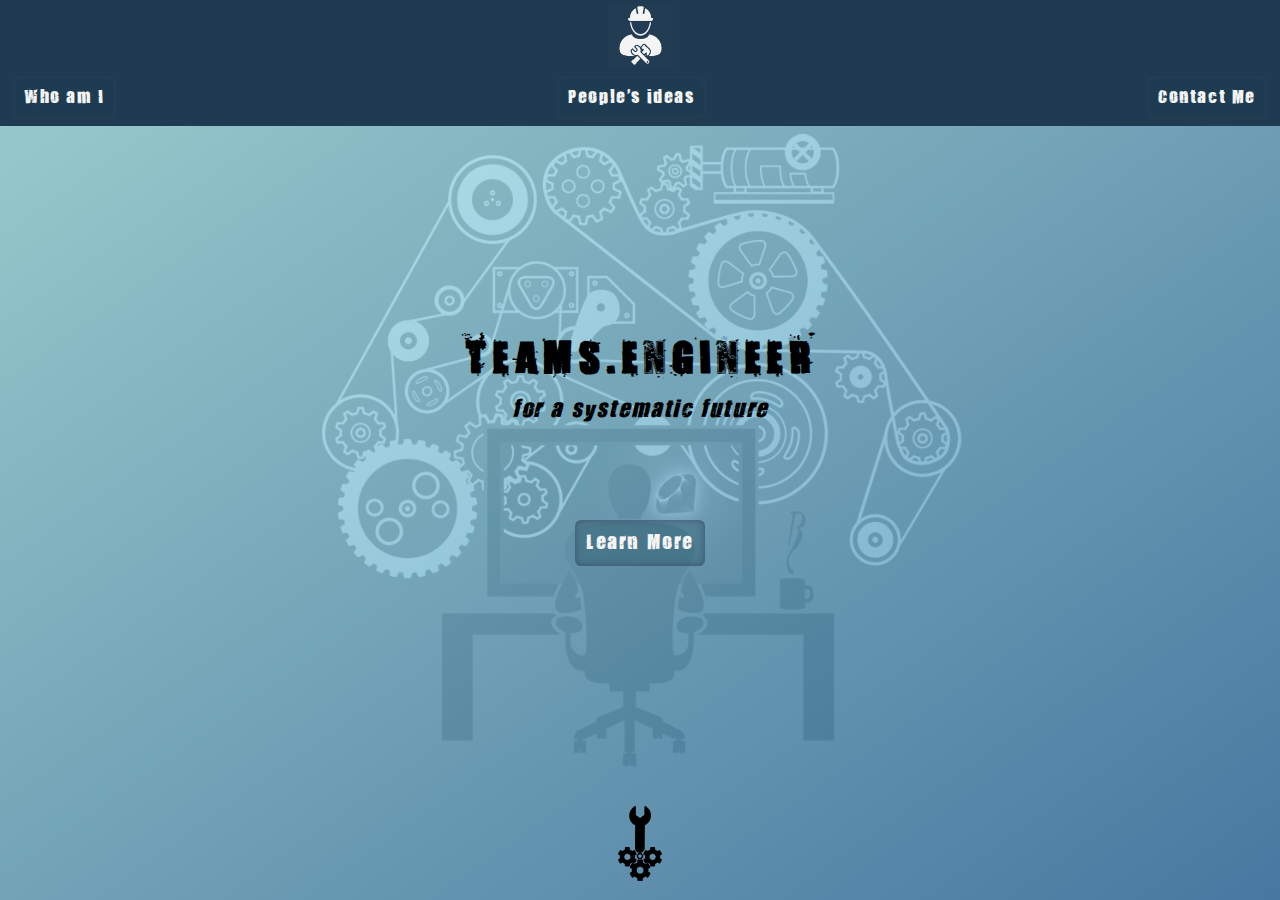
<file: index.html>
<!DOCTYPE html>
<html lang="tr">

<head>
    <meta charset="UTF-8">
    <meta name="viewport" content="width=device-width, initial-scale=1.0">
    <title>Teams For Engineer</title>
    <link rel="stylesheet" href="/css/main.css">
</head>

<body>
    <header class="fullscreen-header">
        <nav >
            <img src="/img/logo.png" alt="logo" class="logo">
            <ul class="nav-list">
                <li class="list-item btn">Who am I</li>
                <li class="list-item btn">People's ideas</li>
                <li class="list-item btn">Contact Me</li>

            </ul>
        </nav>
        <h1 class="header-title">TEAMS.ENGINEER</h1>
        <h3 class="header-subtitle">for a systematic future</h3>
        <a href="#" class="btn">Learn More</a>
        <img class="down-arrow" src="/img/arrow.svg" alt="down-arrow">

    </header>
</body>

</html>
</file>
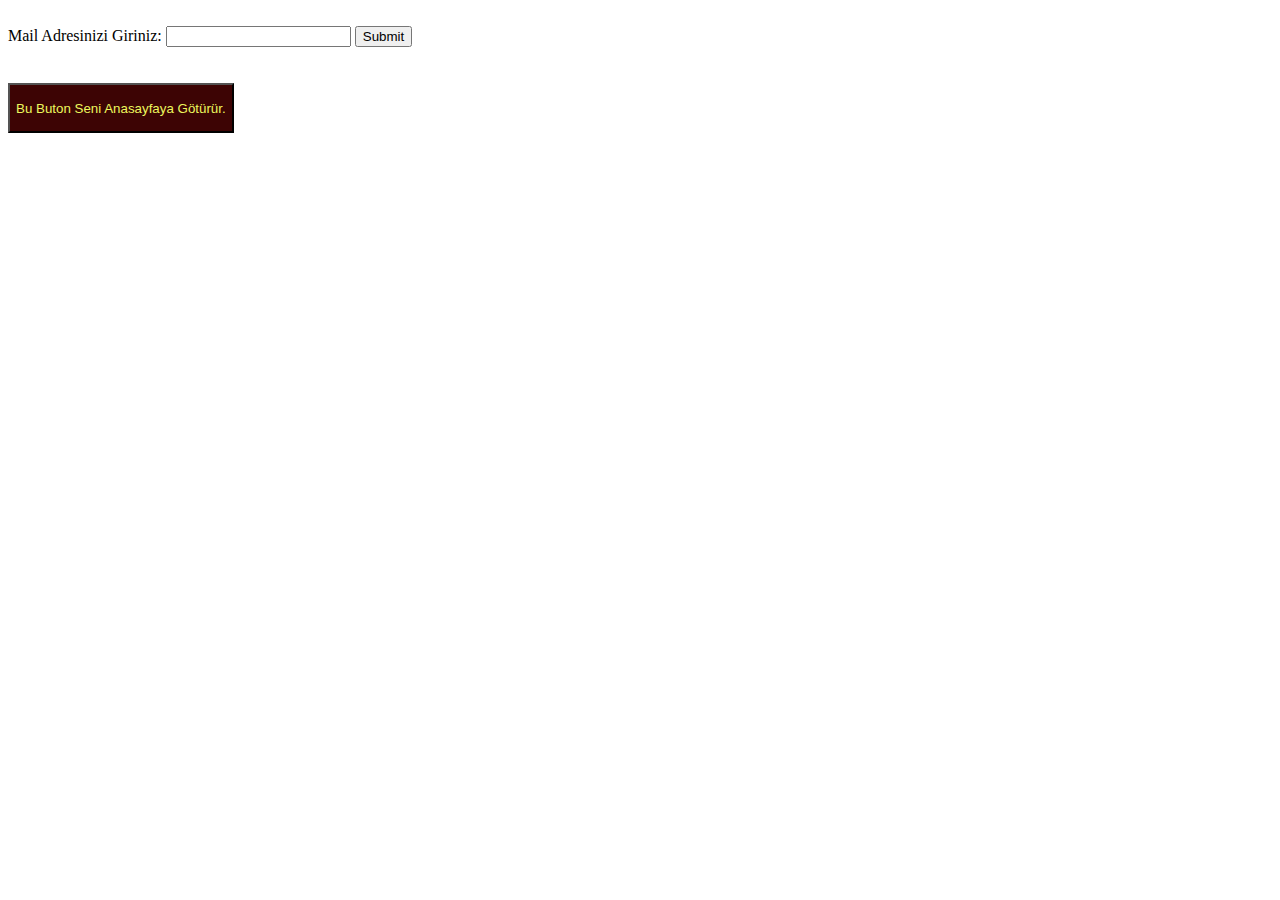
<file: 1elements.html>
<!DOCTYPE html>
<html lang="tr">
<head>
    <meta charset="UTF-8">
    <meta name="viewport" content="width=device-width, initial-scale=1.0">
    <title>HTML Elements</title>
    <br>
</head>

<form action="#">
Mail Adresinizi Giriniz: <input type="email">
<input type="submit" name="" id="">

</form> <br><br>
<a  href="index.html"><input style="height:50px ; background-color: rgb(61, 4, 4); color: rgb(236, 247, 93);" type="button" value="Bu Buton Seni Anasayfaya Götürür."></a>


<body>
    
</body>
</html>
</file>
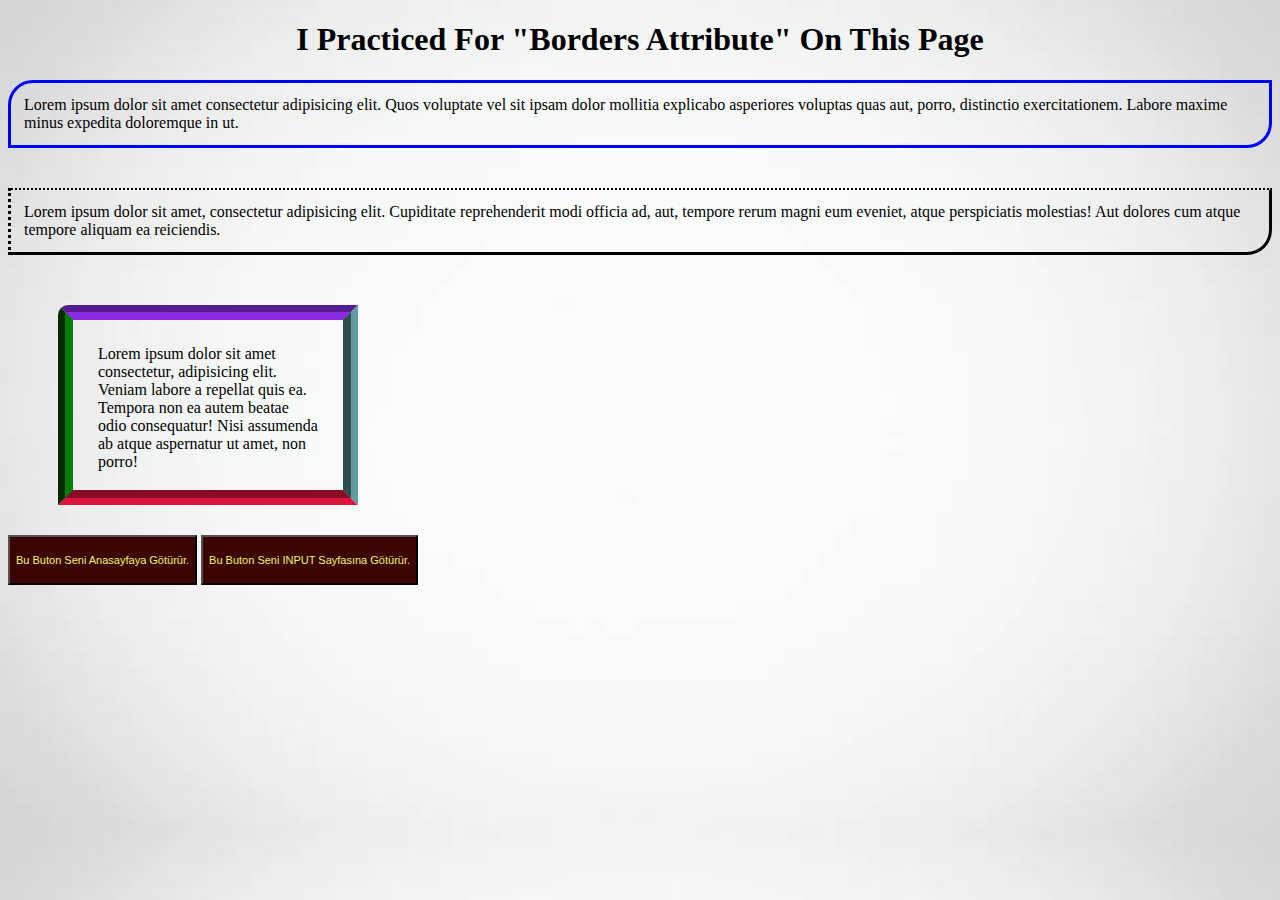
<file: cssBorder.html>
<!DOCTYPE html>
<html lang="tr">

<head>
    <meta charset="UTF-8">
    <meta name="viewport" content="width=device-width, initial-scale=1.0">
    <title>CSS Borders</title>
    <style>
        body {

            background-image: url(bg.jpg);
            background-size: cover;

        }

        #p1 {
            border: 3px solid blue;
            border-radius: 25px;
            border-bottom-left-radius: unset;
            border-top-right-radius: unset;
            padding: 13px;
        }

        #p2 {
            margin-top: 40px;
            border-style: dotted solid solid dotted;
            border-width: 2px 3px 3px 3px;
            border-bottom-right-radius: 25px;
            padding: 13px;
        }

        #p3 {
            width: 300px;
            height: 200px;
            border-style: groove;
            border-top-left-radius: 10px;
            border-color: blueviolet cadetblue crimson green;
            ;
            border-width: 15px;
            margin: 50px;
            margin-bottom: 30px;
            padding: 25px;
            box-sizing: border-box;
        }

        .butonlar {
            margin:auto;
        }
        a.butonlar>input{
            font-size: 11px;
        }
    </style>
</head>

<body>

    <h1 style="text-align: center;">I Practiced For "Borders Attribute" On This Page</h1>
    <p id="p1">Lorem ipsum dolor sit amet consectetur adipisicing elit. Quos voluptate vel sit ipsam dolor mollitia
        explicabo asperiores voluptas quas aut, porro, distinctio exercitationem. Labore maxime minus expedita
        doloremque in ut.</p>
    <p id="p2">Lorem ipsum dolor sit amet, consectetur adipisicing elit. Cupiditate reprehenderit modi officia ad, aut,
        tempore rerum magni eum eveniet, atque perspiciatis molestias! Aut dolores cum atque tempore aliquam ea
        reiciendis.</p>
    <p id="p3">Lorem ipsum dolor sit amet consectetur, adipisicing elit. Veniam labore a repellat quis ea. Tempora non
        ea autem beatae odio consequatur! Nisi assumenda ab atque aspernatur ut amet, non porro!</p>
    <a class="butonlar" href="index.html"><input
            style="height:50px ; background-color: rgb(61, 4, 4); color: rgb(236, 247, 93);" type="button"
            value="Bu Buton Seni Anasayfaya Götürür."></a>
    <a class="butonlar" href="inputlar.html"><input
            style="height:50px ; background-color: rgb(61, 4, 4); color: rgb(236, 247, 93);" type="button"
            value="Bu Buton Seni INPUT Sayfasına Götürür."></a>
</body>

</html>
</file>
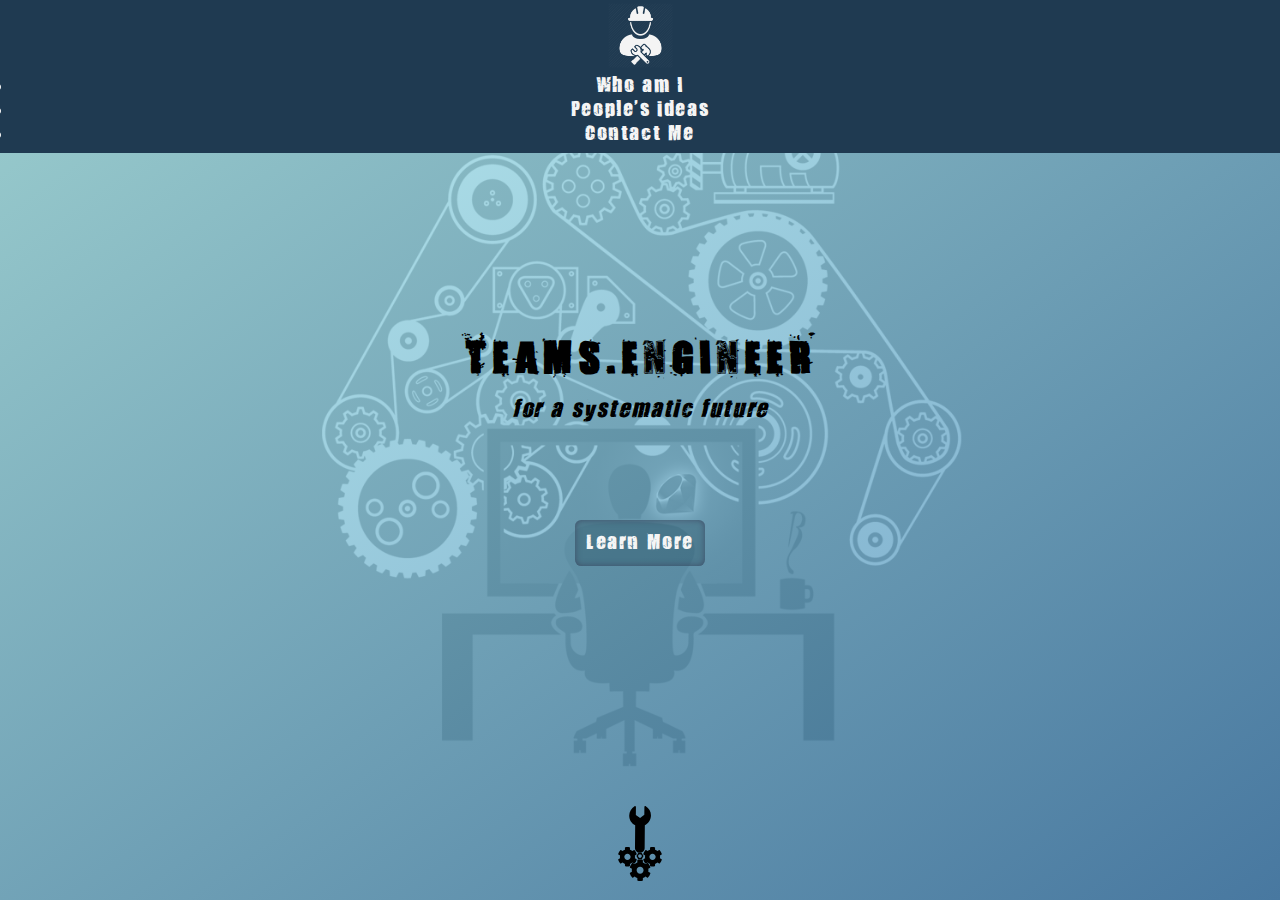
<file: index.html.html>
<!DOCTYPE html>
<html lang="tr">

<head>
    <meta charset="UTF-8">
    <meta name="viewport" content="width=device-width, initial-scale=1.0">
    <title>Teams For Engineer</title>
    <link rel="stylesheet" href="/css/main.css">
</head>

<body>
    <header class="fullscreen-header">
        <nav>
            <img width="100px" height="100px" src="/img/logo.png" alt="logo" class="logo">
            <ul>
                <li>Who am I</li>
                <li>People's ideas</li>
                <li>Contact Me</li>

            </ul>
        </nav>
        <h1 class="header-title">TEAMS.ENGINEER</h1>
        <h3 class="header-subtitle">for a systematic future</h3>
        <a href="#" class="btn">Learn More</a>
        <img width="250px" height="170px" class="down-arrow" src="/img/arrow.svg" alt="down-arrow">

    </header>
</body>

</html>
</file>
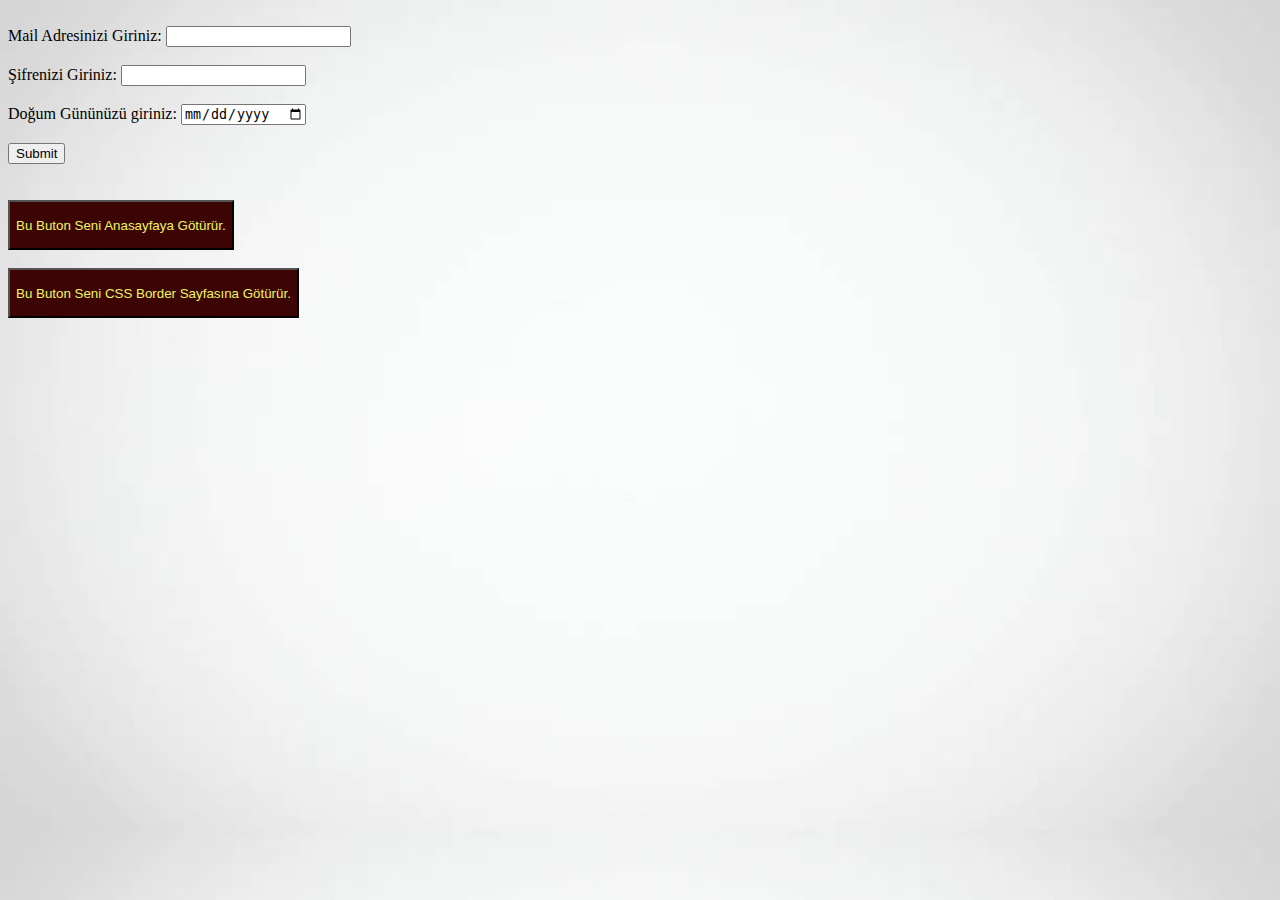
<file: inputlar.html>
<!DOCTYPE html>
<html lang="tr">

<head>
    <meta charset="UTF-8">
    <meta name="viewport" content="width=device-width, initial-scale=1.0">
    <title>HTML Inputlar</title>
    <br>
    <style>
        body {
            background-image: url(bg.jpg);
            background-size: cover;



        }
    </style>
</head>

<body>
    <form action="#">
        Mail Adresinizi Giriniz: <input type="email"> <br> <br>
        Şifrenizi Giriniz: <input type="password"><br><br>
        Doğum Gününüzü giriniz: <input type="date">
        <br><br> <input type="submit" name="" id="">

    </form> <br><br>
    <a href="index.html"><input style="height:50px ; background-color: rgb(61, 4, 4); color: rgb(236, 247, 93);"
            type="button" value="Bu Buton Seni Anasayfaya Götürür."></a> <br><br>
    <a href="cssBorder.html"><input style="height:50px ; background-color: rgb(61, 4, 4); color: rgb(236, 247, 93);"
            type="button" value="Bu Buton Seni CSS Border Sayfasına Götürür."></a>




</body>

</html>
</file>
<file: css/main.css>
*, *::before, *::after {
  -webkit-box-sizing: border-box;
          box-sizing: border-box;
  margin: 0;
  padding: 0;
}

@font-face {
  font-family: murat;
  src: url(/fonts/321impact.ttf) format("truetype");
}

body {
  font-family: murat;
  font-size: 1.1rem;
}

.fullscreen-header {
  letter-spacing: 0.1rem;
  height: 100vh;
  width: 100vw;
  display: -webkit-box;
  display: -ms-flexbox;
  display: flex;
  -webkit-box-pack: center;
      -ms-flex-pack: center;
          justify-content: center;
  -webkit-box-align: center;
      -ms-flex-align: center;
          align-items: center;
  -webkit-box-orient: vertical;
  -webkit-box-direction: normal;
      -ms-flex-direction: column;
          flex-direction: column;
  position: relative;
  background-image: -webkit-gradient(linear, left top, right bottom, from(rgba(175, 238, 238, 0.8)), to(rgba(70, 130, 180, 0.8)));
  background-image: linear-gradient(to right bottom, rgba(175, 238, 238, 0.8), rgba(70, 130, 180, 0.8));
}

.fullscreen-header:before {
  content: "";
  width: 100%;
  height: 100%;
  position: absolute;
  left: 0;
  top: 0;
  background-image: url(/img/bg.png);
  background-size: cover;
  background-position-x: 49%;
  background-position-y: 10%;
  -webkit-filter: grayscale(100%);
          filter: grayscale(100%);
  z-index: -1;
}

.header-title {
  margin-top: 0rem;
  font-size: 2.2em;
  letter-spacing: 0.3rem;
}

.header-subtitle {
  font-weight: 100;
  font-style: italic;
  margin: 0.7rem 0.7rem 6rem;
}

.logo {
  width: 65px;
  height: 65px;
  -webkit-filter: invert(96%) sepia(39%) saturate(1%) hue-rotate(349deg) brightness(96%) contrast(100%);
          filter: invert(96%) sepia(39%) saturate(1%) hue-rotate(349deg) brightness(96%) contrast(100%);
}

nav {
  color: #f5f5f5;
  background-color: #1f3a51;
  position: fixed;
  top: 0;
  left: 0;
  right: 0;
  padding: 0.2rem 0.8rem 0.4rem;
  text-align: center;
}

nav .nav-list {
  padding-top: 0.1rem;
  font-size: 1rem;
  display: -webkit-box;
  display: -ms-flexbox;
  display: flex;
  -webkit-box-pack: justify;
      -ms-flex-pack: justify;
          justify-content: space-between;
  list-style-type: none;
}

.btn {
  padding: 0.7rem;
  color: whitesmoke;
  background-color: rgba(25, 64, 82, 0.308);
  border-radius: 0.4rem;
  -webkit-box-shadow: inset 0 0 6px 0px rgba(59, 64, 90, 0.753);
          box-shadow: inset 0 0 6px 0px rgba(59, 64, 90, 0.753);
  text-decoration: none;
}

.btn:hover {
  background-color: steelblue;
}

.down-arrow {
  height: 75px;
  position: absolute;
  bottom: 1.2rem;
}
/*# sourceMappingURL=main.css.map */
</file>
